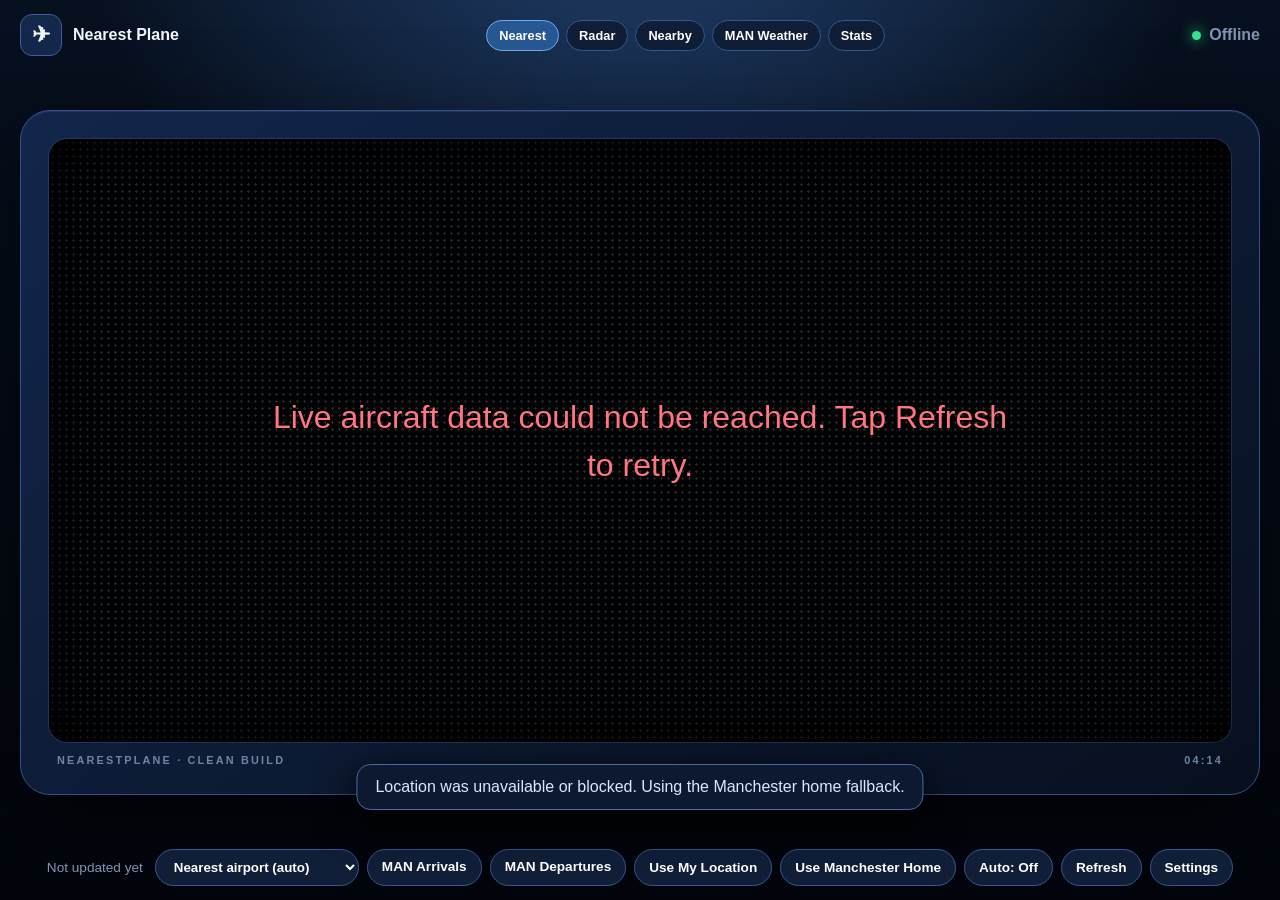
<file: index.html>
<!doctype html>
<html lang="en-GB">
<head>
<meta charset="utf-8">
<meta name="viewport" content="width=device-width,initial-scale=1,viewport-fit=cover">
<meta name="theme-color" content="#071225">
<meta name="apple-mobile-web-app-capable" content="yes">
<meta name="apple-mobile-web-app-status-bar-style" content="black-translucent">
<meta name="apple-mobile-web-app-title" content="Nearest Plane">
<title>Nearest Plane</title>
<style>
:root{
  color-scheme:dark;
  --bg:#02050c;--case:#12264b;--case2:#08101f;--screen:#010204;
  --blue:#59caff;--amber:#ffd455;--white:#f2f8ff;--green:#35e38b;
  --red:#ff7582;--muted:#8294b3;--border:#31538b
}
*{box-sizing:border-box}html,body{width:100%;height:100%;margin:0}
body{overflow:hidden;background:radial-gradient(circle at 50% -20%,#244574,transparent 46%),linear-gradient(#07101f,var(--bg));color:var(--white);font-family:-apple-system,BlinkMacSystemFont,"Segoe UI",Arial,sans-serif;-webkit-font-smoothing:antialiased}
button,input{font:inherit}.app{min-height:100svh;padding:max(14px,env(safe-area-inset-top)) max(14px,env(safe-area-inset-right)) max(14px,env(safe-area-inset-bottom)) max(14px,env(safe-area-inset-left));display:grid;grid-template-rows:auto 1fr auto;gap:13px}
.top,.bottom{width:min(1240px,100%);margin:auto;display:flex;align-items:center;justify-content:space-between;gap:12px}
.brand{display:flex;align-items:center;gap:11px;font-weight:900}.icon{width:42px;height:42px;display:grid;place-items:center;border:1px solid #3a609d;border-radius:12px;background:#14284c;font-size:22px}
.nav{display:flex;gap:7px;justify-content:center;flex-wrap:wrap}.nav button{padding:7px 12px;font-size:.8rem}.active{background:#285893!important;color:#fff!important;border-color:#70a9ef!important}
.status{display:flex;align-items:center;gap:8px;color:var(--muted);font-weight:850}.dot{width:9px;height:9px;border-radius:50%;background:var(--green);box-shadow:0 0 14px var(--green)}
.case{align-self:center;width:min(1240px,100%);margin:auto;padding:clamp(14px,2.3vw,28px);border:1px solid var(--border);border-radius:30px;background:linear-gradient(145deg,var(--case),var(--case2));box-shadow:0 30px 95px rgba(0,0,0,.6),inset 0 1px rgba(255,255,255,.08)}
.screen{min-height:min(67svh,670px);padding:clamp(22px,4vw,50px);display:flex;flex-direction:column;justify-content:center;overflow:hidden;border-radius:18px;background-color:var(--screen);background-image:radial-gradient(circle,rgba(255,255,255,.14) 1px,transparent 1.25px);background-size:7px 7px;box-shadow:inset 0 0 65px #000,0 0 0 1px rgba(100,155,255,.18);text-transform:uppercase}
.casefoot{padding:12px 8px 0;display:flex;justify-content:space-between;color:#7284a4;font-size:.68rem;font-weight:900;letter-spacing:.2em}
.airline{color:var(--blue);font-size:clamp(1.45rem,5.4vw,4.9rem);font-weight:950;line-height:1.04;letter-spacing:.12em;overflow-wrap:anywhere}.identity{margin-top:clamp(18px,3vw,31px);display:flex;flex-wrap:wrap;gap:.35em 1em;font-size:clamp(1.05rem,3.2vw,2.65rem);font-weight:900;letter-spacing:.1em}.type{color:#d8e9ff}.description{margin-top:12px;color:#8ea3c5;font-weight:800;letter-spacing:.1em}.ids{margin-top:15px;display:flex;gap:18px;flex-wrap:wrap;color:#9eb1cf;font-size:clamp(.7rem,1.2vw,.95rem);font-weight:800;letter-spacing:.07em}
.metrics{margin-top:clamp(24px,3.8vw,42px);display:grid;grid-template-columns:repeat(4,minmax(0,1fr));gap:clamp(11px,2vw,22px);color:var(--amber);font-size:clamp(.95rem,2.35vw,2.15rem);font-weight:950;letter-spacing:.07em}.metric small,.card small{display:block;margin-bottom:8px;color:var(--muted);font-size:.44em;letter-spacing:.17em}
.message{max-width:760px;margin:auto;text-align:center;color:var(--muted);font-size:clamp(1.05rem,3vw,2rem);line-height:1.5;text-transform:none}.error{color:var(--red)}
button,.link,.airport-select{padding:9px 14px;border:1px solid #35578f;border-radius:999px;background:#101e38;color:#fff;font-weight:850;text-decoration:none;cursor:pointer}.airport-select{max-width:220px}.buttons{display:flex;gap:8px;flex-wrap:wrap;justify-content:center}.bottom{justify-content:center;color:var(--muted);font-size:.85rem}
.title{color:var(--blue);font-size:clamp(1.35rem,3vw,2.5rem);font-weight:950;letter-spacing:.12em;margin-bottom:20px}.list{display:grid;gap:4px}.row{display:grid;grid-template-columns:1fr 1.4fr .8fr .8fr;gap:12px;padding:11px 13px;border-bottom:1px solid #1f3154}.row span{color:var(--amber)}
.grid{display:grid;grid-template-columns:repeat(3,1fr);gap:16px}.card{padding:18px;border:1px solid #253b62;border-radius:16px;background:rgba(10,20,39,.75)}.card strong{color:var(--amber);font-size:clamp(1.15rem,2.7vw,2.25rem)}
.radar{position:relative;width:min(68vh,620px);aspect-ratio:1;margin:auto;border:1px solid #285b45;border-radius:50%;background:repeating-radial-gradient(circle,transparent 0 24%,rgba(72,255,146,.18) 25%),linear-gradient(90deg,transparent 49.7%,rgba(72,255,146,.22) 50%,transparent 50.3%),linear-gradient(transparent 49.7%,rgba(72,255,146,.22) 50%,transparent 50.3%);box-shadow:inset 0 0 40px rgba(0,255,120,.12)}.home{position:absolute;left:50%;top:50%;transform:translate(-50%,-50%)}.blip{position:absolute;transform:translate(-50%,-50%);color:#7dffad;font-size:18px;filter:drop-shadow(0 0 6px #20ff75)}.blip small{position:absolute;left:50%;transform:translate(-50%,8px);font-size:.55rem;white-space:nowrap}.range{position:absolute;right:4%;bottom:4%;color:#7db68d;font-size:.68rem}
.notice{position:fixed;left:50%;bottom:90px;transform:translateX(-50%);z-index:20;max-width:90%;padding:13px 18px;border:1px solid #496b9f;border-radius:14px;background:#0c1930;color:#d9e8ff;box-shadow:0 12px 40px #000;text-align:center}
dialog{width:min(520px,calc(100% - 30px));padding:24px;border:1px solid #34568f;border-radius:22px;background:#091223;color:#fff}dialog::backdrop{background:rgba(0,0,0,.74)}dialog label{display:grid;gap:8px;margin:17px 0}.actions{display:flex;justify-content:flex-end;gap:10px;margin-top:22px}
@media(max-width:900px){.top{flex-wrap:wrap}.nav{order:3;width:100%}.grid{grid-template-columns:repeat(2,1fr)}}
@media(max-width:650px){.metrics{grid-template-columns:repeat(2,1fr)}.row{grid-template-columns:1fr 1fr}.grid{grid-template-columns:1fr}.desktop{display:none}.nav{overflow-x:auto;justify-content:flex-start;flex-wrap:nowrap}.screen{min-height:69svh}}
</style>
</head>
<body>
<main class="app">
<header class="top">
  <div class="brand"><span class="icon">✈</span><span>Nearest Plane</span></div>
  <nav class="nav">
    <button class="active" data-view="nearest">Nearest</button>
    <button data-view="radar">Radar</button>
    <button data-view="nearby">Nearby</button>
    <button data-view="weather">MAN Weather</button>
    <button data-view="stats">Stats</button>
  </nav>
  <div class="status"><span class="dot"></span><span id="status">Starting…</span></div>
</header>

<section class="case">
  <div class="screen" id="screen"><div class="message">Starting display…</div></div>
  <div class="casefoot"><span>NEARESTPLANE · CLEAN BUILD</span><span id="clock">--:--</span></div>
</section>

<footer class="bottom">
  <span id="updated">Not updated yet</span>
  <div class="buttons">
    <select id="airportSelect" class="airport-select" aria-label="Choose airport"></select>
    <a id="arrivalsLink" class="link desktop" href="#" target="_blank" rel="noopener">Arrivals</a>
    <a id="departuresLink" class="link desktop" href="#" target="_blank" rel="noopener">Departures</a>
    <button id="useLocation">Use My Location</button>
    <button id="useHome">Use Manchester Home</button>
    <button id="auto">Auto: Off</button>
    <button id="refresh">Refresh</button>
    <button id="settings">Settings</button>
  </div>
</footer>
</main>

<dialog id="dialog">
<form method="dialog">
<h2>Display settings</h2>
<label>Search radius <strong><span id="radiusText">60</span> nautical miles</strong><input id="radius" type="range" min="10" max="200" step="5" value="60"></label>
<label>Refresh every <strong><span id="intervalText">30</span> seconds</strong><input id="interval" type="range" min="15" max="120" step="15" value="30"></label>
<div class="actions"><button value="cancel">Cancel</button><button id="save" value="default">Save</button></div>
</form>
</dialog>

<script>
(function(){
"use strict";

var API="https://api.airplanes.live/v2";
var AIRPORTS=[
 {code:"AUTO",name:"Nearest airport (auto)",latitude:null,longitude:null,arrivals:"",departures:""},
 {code:"MAN",name:"Manchester",latitude:53.3537,longitude:-2.27495,arrivals:"https://www.manchesterairport.co.uk/arrivals/",departures:"https://www.manchesterairport.co.uk/departures/"},
 {code:"LPL",name:"Liverpool",latitude:53.3336,longitude:-2.8497,arrivals:"https://www.liverpoolairport.com/flights/arrivals/",departures:"https://www.liverpoolairport.com/flights/departures/"},
 {code:"LBA",name:"Leeds Bradford",latitude:53.8659,longitude:-1.6606,arrivals:"https://www.leedsbradfordairport.co.uk/flights/arrivals",departures:"https://www.leedsbradfordairport.co.uk/flights/departures"},
 {code:"BHX",name:"Birmingham",latitude:52.4539,longitude:-1.7480,arrivals:"https://www.birminghamairport.co.uk/arrivals/",departures:"https://www.birminghamairport.co.uk/departures/"},
 {code:"LHR",name:"London Heathrow",latitude:51.4700,longitude:-0.4543,arrivals:"https://www.heathrow.com/arrivals",departures:"https://www.heathrow.com/departures"},
 {code:"LGW",name:"London Gatwick",latitude:51.1537,longitude:-0.1821,arrivals:"https://www.gatwickairport.com/flights/arrivals/",departures:"https://www.gatwickairport.com/flights/departures/"},
 {code:"STN",name:"London Stansted",latitude:51.8850,longitude:0.2350,arrivals:"https://www.stanstedairport.com/flight-information/arrivals/",departures:"https://www.stanstedairport.com/flight-information/departures/"},
 {code:"LTN",name:"London Luton",latitude:51.8747,longitude:-0.3683,arrivals:"https://www.london-luton.co.uk/flights/arrivals",departures:"https://www.london-luton.co.uk/flights/departures"},
 {code:"EMA",name:"East Midlands",latitude:52.8311,longitude:-1.3281,arrivals:"https://www.eastmidlandsairport.com/flight-information/arrivals/",departures:"https://www.eastmidlandsairport.com/flight-information/departures/"},
 {code:"BRS",name:"Bristol",latitude:51.3827,longitude:-2.7191,arrivals:"https://www.bristolairport.co.uk/arrivals-and-departures/",departures:"https://www.bristolairport.co.uk/arrivals-and-departures/"},
 {code:"NCL",name:"Newcastle",latitude:55.0375,longitude:-1.6917,arrivals:"https://www.newcastleairport.com/flight-information/arrivals/",departures:"https://www.newcastleairport.com/flight-information/departures/"},
 {code:"GLA",name:"Glasgow",latitude:55.8719,longitude:-4.4331,arrivals:"https://www.glasgowairport.com/flight-information/arrivals/",departures:"https://www.glasgowairport.com/flight-information/departures/"},
 {code:"EDI",name:"Edinburgh",latitude:55.9500,longitude:-3.3725,arrivals:"https://www.edinburghairport.com/flights/live-flight-arrivals/",departures:"https://www.edinburghairport.com/flights/live-flight-departures/"}
];
var HOME_FALLBACK={latitude:53.578,longitude:-2.429};
var carriers={
 BAW:"British Airways",EZY:"easyJet",RYR:"Ryanair",RUK:"Ryanair UK",EXS:"Jet2",
 TOM:"TUI Airways",VIR:"Virgin Atlantic",UAE:"Emirates",QTR:"Qatar Airways",
 KLM:"KLM",DLH:"Lufthansa",AFR:"Air France",EIN:"Aer Lingus",WZZ:"Wizz Air",
 LOG:"Loganair",SAS:"SAS",AAL:"American Airlines",UAL:"United Airlines",
 DAL:"Delta Air Lines",SIA:"Singapore Airlines",THY:"Turkish Airlines",
 IBE:"Iberia",TAP:"TAP Air Portugal",SWR:"Swiss",BEL:"Brussels Airlines"
};

function byId(id){return document.getElementById(id)}
var ui={
 screen:byId("screen"),status:byId("status"),updated:byId("updated"),clock:byId("clock"),
 refresh:byId("refresh"),useLocation:byId("useLocation"),useHome:byId("useHome"),
 auto:byId("auto"),settings:byId("settings"),dialog:byId("dialog"),
 radius:byId("radius"),interval:byId("interval"),radiusText:byId("radiusText"),
 intervalText:byId("intervalText"),save:byId("save"),airportSelect:byId("airportSelect"),arrivalsLink:byId("arrivalsLink"),departuresLink:byId("departuresLink")
};

var position=null;
var positionName="";
var planes=[];
var currentView="nearest";
var refreshTimer=null;
var autoTimer=null;
var stats=null;
var selectedAirportCode=localStorage.getItem("npCleanAirport")||"AUTO";
var selectedAirport=null;
var config={
 radius:Number(localStorage.getItem("npCleanRadius"))||60,
 interval:Number(localStorage.getItem("npCleanInterval"))||30
};

function escapeHTML(value){
 return String(value==null?"":value).replace(/[&<>"']/g,function(character){
  return {"&":"&amp;","<":"&lt;",">":"&gt;",'"':"&quot;","'":"&#39;"}[character];
 });
}
function radians(degrees){return degrees*Math.PI/180}
function distanceNm(lat1,lon1,lat2,lon2){
 var radius=3440.065,dLat=radians(lat2-lat1),dLon=radians(lon2-lon1);
 var a=Math.sin(dLat/2)*Math.sin(dLat/2)+Math.cos(radians(lat1))*Math.cos(radians(lat2))*Math.sin(dLon/2)*Math.sin(dLon/2);
 return radius*2*Math.atan2(Math.sqrt(a),Math.sqrt(1-a));
}
function bearing(lat1,lon1,lat2,lon2){
 var y=Math.sin(radians(lon2-lon1))*Math.cos(radians(lat2));
 var x=Math.cos(radians(lat1))*Math.sin(radians(lat2))-Math.sin(radians(lat1))*Math.cos(radians(lat2))*Math.cos(radians(lon2-lon1));
 return (Math.atan2(y,x)*180/Math.PI+360)%360;
}
function compass(degrees){
 if(!Number.isFinite(degrees))return "—";
 return ["N","NE","E","SE","S","SW","W","NW"][Math.round(degrees/45)%8];
}
function carrierName(callsign){
 var code=(callsign||"").trim().slice(0,3).toUpperCase();
 return carriers[code]||"Private / General Aviation";
}
function normalise(item){
 var latitude=Number(item.lat),longitude=Number(item.lon);
 if(!Number.isFinite(latitude)||!Number.isFinite(longitude))return null;
 var baro=Number(item.alt_baro),geom=Number(item.alt_geom),speed=Number(item.gs),track=Number(item.track);
 return {
  callsign:(item.flight||item.callsign||"No callsign").trim(),
  registration:item.r||"Unknown",
  hex:(item.hex||"Unknown").toUpperCase(),
  type:item.t||item.type||"Unknown aircraft",
  description:item.desc||"",
  operator:item.ownOp||item.operator||"",
  latitude:latitude,longitude:longitude,
  altitude:Number.isFinite(baro)?baro:(Number.isFinite(geom)?geom:null),
  speed:Number.isFinite(speed)?speed:null,
  track:Number.isFinite(track)?track:null,
  distance:distanceNm(position.latitude,position.longitude,latitude,longitude),
  bearing:bearing(position.latitude,position.longitude,latitude,longitude)
 };
}
function showNotice(text){
 var old=document.querySelector(".notice");if(old)old.remove();
 var node=document.createElement("div");node.className="notice";node.textContent=text;
 document.body.appendChild(node);setTimeout(function(){node.remove()},5000);
}
function renderNearest(){
 var p=planes[0];
 if(!p){ui.screen.innerHTML='<div class="message">No aircraft detected inside the selected radius.</div>';return}
 ui.screen.innerHTML=
 '<div class="airline">'+escapeHTML(p.operator||carrierName(p.callsign))+'</div>'+
 '<div class="identity"><span>'+escapeHTML(p.callsign)+'</span><span class="type">'+escapeHTML(p.type)+'</span></div>'+
 (p.description?'<div class="description">'+escapeHTML(p.description)+'</div>':'')+
 '<div class="ids"><span>REG: '+escapeHTML(p.registration)+'</span><span>ICAO: '+escapeHTML(p.hex)+'</span><span>SOURCE: '+escapeHTML(positionName)+'</span></div>'+
 '<div class="metrics">'+
 '<div class="metric"><small>Altitude</small>'+(p.altitude===null?'—':Math.round(p.altitude).toLocaleString("en-GB")+' FT')+'</div>'+
 '<div class="metric"><small>Speed</small>'+(p.speed===null?'—':Math.round(p.speed*1.15078)+' MPH')+'</div>'+
 '<div class="metric"><small>Distance</small>'+(p.distance*1.15078).toFixed(1)+' MI</div>'+
 '<div class="metric"><small>Heading</small>'+(p.track===null?'—':Math.round(p.track)+'° '+compass(p.track))+'</div></div>';
}
function renderNearby(){
 var rows=planes.slice(0,9).map(function(p){
  return '<div class="row"><strong>'+escapeHTML(p.callsign)+'</strong><span>'+escapeHTML(p.operator||carrierName(p.callsign))+'</span><span>'+(p.distance*1.15078).toFixed(1)+' mi</span><span>'+(p.altitude?Math.round(p.altitude).toLocaleString("en-GB")+' ft':'—')+'</span></div>';
 }).join("");
 ui.screen.innerHTML='<div class="title">NEARBY AIRCRAFT</div><div class="list">'+(rows||'<div class="message">No aircraft detected.</div>')+'</div>';
}
function renderRadar(){
 var blips=planes.slice(0,25).map(function(p){
  var ratio=Math.min(p.distance/config.radius,1)*44,angle=radians(p.bearing);
  var x=50+Math.sin(angle)*ratio,y=50-Math.cos(angle)*ratio;
  return '<span class="blip" style="left:'+x+'%;top:'+y+'%">✈<small>'+escapeHTML(p.callsign)+'</small></span>';
 }).join("");
 ui.screen.innerHTML='<div class="radar"><span class="home">⌂</span>'+blips+'<span class="range">'+config.radius+' NM</span></div>';
}
function loadStats(){
 var today=new Date().toISOString().slice(0,10);
 try{stats=JSON.parse(localStorage.getItem("npCleanStats")||"null")}catch(error){stats=null}
 if(!stats||stats.date!==today)stats={date:today,seen:{},closest:null,highest:0,fastest:0};
}
function updateStats(){
 planes.forEach(function(p){
  stats.seen[p.hex]=1;
  if(stats.closest===null||p.distance<stats.closest)stats.closest=p.distance;
  if(p.altitude&&p.altitude>stats.highest)stats.highest=p.altitude;
  if(p.speed&&p.speed>stats.fastest)stats.fastest=p.speed;
 });
 localStorage.setItem("npCleanStats",JSON.stringify(stats));
}
function renderStats(){
 ui.screen.innerHTML='<div class="title">TODAY\'S AIRCRAFT</div><div class="grid">'+
 '<div class="card"><small>Unique aircraft</small><strong>'+Object.keys(stats.seen).length+'</strong></div>'+
 '<div class="card"><small>Closest</small><strong>'+(stats.closest===null?'—':(stats.closest*1.15078).toFixed(1)+' MI')+'</strong></div>'+
 '<div class="card"><small>Highest</small><strong>'+(stats.highest?Math.round(stats.highest).toLocaleString("en-GB")+' FT':'—')+'</strong></div>'+
 '<div class="card"><small>Fastest</small><strong>'+(stats.fastest?Math.round(stats.fastest*1.15078)+' MPH':'—')+'</strong></div></div>';
}

function findNearestAirport(coords){
 var candidates=AIRPORTS.filter(function(a){return a.code!=="AUTO"});
 var nearest=candidates[0],best=Infinity;
 candidates.forEach(function(airport){
  var d=distanceNm(coords.latitude,coords.longitude,airport.latitude,airport.longitude);
  if(d<best){best=d;nearest=airport}
 });
 return nearest;
}
function getSelectedAirport(){
 if(selectedAirportCode==="AUTO"){
  return findNearestAirport(position||HOME_FALLBACK);
 }
 return AIRPORTS.find(function(a){return a.code===selectedAirportCode})||AIRPORTS[1];
}
function updateAirportControls(){
 selectedAirport=getSelectedAirport();
 ui.arrivalsLink.href=selectedAirport.arrivals;
 ui.departuresLink.href=selectedAirport.departures;
 ui.arrivalsLink.textContent=selectedAirport.code+" Arrivals";
 ui.departuresLink.textContent=selectedAirport.code+" Departures";
}
function populateAirports(){
 ui.airportSelect.innerHTML=AIRPORTS.map(function(a){
  return '<option value="'+a.code+'">'+escapeHTML(a.name)+(a.code==="AUTO"?"":" ("+a.code+")")+'</option>';
 }).join("");
 ui.airportSelect.value=selectedAirportCode;
 updateAirportControls();
}
function renderWeather(){
 ui.screen.innerHTML='<div class="message">Loading Manchester Airport weather…</div>';
 selectedAirport=getSelectedAirport();
 var url='https://api.open-meteo.com/v1/forecast?latitude='+selectedAirport.latitude+'&longitude='+selectedAirport.longitude+'&current=temperature_2m,apparent_temperature,wind_speed_10m,wind_direction_10m,visibility,cloud_cover&wind_speed_unit=mph&timezone=Europe%2FLondon';
 fetch(url,{cache:"no-store"}).then(function(response){
  if(!response.ok)throw new Error("Weather "+response.status);return response.json();
 }).then(function(data){
  var c=data.current;
  ui.screen.innerHTML='<div class="title">'+escapeHTML(selectedAirport.name.toUpperCase())+' AIRPORT · '+escapeHTML(selectedAirport.code)+'</div><div class="grid">'+
  '<div class="card"><small>Temperature</small><strong>'+Math.round(c.temperature_2m)+'°C</strong></div>'+
  '<div class="card"><small>Feels like</small><strong>'+Math.round(c.apparent_temperature)+'°C</strong></div>'+
  '<div class="card"><small>Wind</small><strong>'+Math.round(c.wind_speed_10m)+' MPH</strong></div>'+
  '<div class="card"><small>Direction</small><strong>'+Math.round(c.wind_direction_10m)+'° '+compass(c.wind_direction_10m)+'</strong></div>'+
  '<div class="card"><small>Visibility</small><strong>'+(c.visibility/1609.344).toFixed(1)+' MI</strong></div>'+
  '<div class="card"><small>Cloud</small><strong>'+Math.round(c.cloud_cover)+'%</strong></div></div>';
 }).catch(function(){ui.screen.innerHTML='<div class="message error">Airport weather could not be loaded.</div>'});
}
function render(){
 if(currentView==="nearest")renderNearest();
 else if(currentView==="radar")renderRadar();
 else if(currentView==="nearby")renderNearby();
 else if(currentView==="weather")renderWeather();
 else renderStats();
}
function fetchAircraft(){
 if(!position)return;
 ui.status.textContent="Updating…";
 var url=API+"/point/"+position.latitude+"/"+position.longitude+"/"+config.radius;
 fetch(url,{cache:"no-store"}).then(function(response){
  if(!response.ok)throw new Error("Aircraft "+response.status);return response.json();
 }).then(function(data){
  var list=Array.isArray(data.ac)?data.ac:(Array.isArray(data.aircraft)?data.aircraft:[]);
  planes=list.map(normalise).filter(Boolean).sort(function(a,b){return a.distance-b.distance});
  updateStats();render();
  ui.status.textContent="Live";
  ui.updated.textContent="Updated "+new Date().toLocaleTimeString("en-GB")+" · "+positionName;
 }).catch(function(error){
  console.error(error);ui.status.textContent="Offline";
  ui.screen.innerHTML='<div class="message error">Live aircraft data could not be reached. Tap Refresh to retry.</div>';
 });
}
function beginAt(coords,name){
 position={latitude:Number(coords.latitude),longitude:Number(coords.longitude)};
 positionName=name;updateAirportControls();fetchAircraft();
 clearInterval(refreshTimer);refreshTimer=setInterval(fetchAircraft,config.interval*1000);
}
function useManchesterHome(reason){
 beginAt(HOME_FALLBACK,"Manchester home");
 if(reason)showNotice(reason+" Using the Manchester home fallback.");
}
function requestLocation(){
 ui.status.textContent="Finding location…";
 ui.screen.innerHTML='<div class="message">Asking this device for its location…</div>';
 if(!navigator.geolocation){useManchesterHome("This browser does not support location.");return}
 var completed=false;
 var fallback=setTimeout(function(){
  if(!completed){completed=true;useManchesterHome("The device did not return a location promptly.");}
 },8000);
 navigator.geolocation.getCurrentPosition(function(result){
  if(completed)return;completed=true;clearTimeout(fallback);beginAt(result.coords,"Device location");
 },function(){
  if(completed)return;completed=true;clearTimeout(fallback);useManchesterHome("Location was unavailable or blocked.");
 },{enableHighAccuracy:true,timeout:7000,maximumAge:300000});
}

document.querySelectorAll(".nav button").forEach(function(button){
 button.addEventListener("click",function(){
  document.querySelectorAll(".nav button").forEach(function(item){item.classList.remove("active")});
  button.classList.add("active");currentView=button.dataset.view;render();
 });
});
ui.airportSelect.addEventListener("change",function(){
 selectedAirportCode=ui.airportSelect.value;
 localStorage.setItem("npCleanAirport",selectedAirportCode);
 updateAirportControls();
 if(currentView==="weather")renderWeather();
});
ui.refresh.addEventListener("click",fetchAircraft);
ui.useLocation.addEventListener("click",requestLocation);
ui.useHome.addEventListener("click",function(){useManchesterHome("Switched location.")});
ui.auto.addEventListener("click",function(){
 if(autoTimer){clearInterval(autoTimer);autoTimer=null;ui.auto.textContent="Auto: Off";return}
 var views=["nearest","radar","nearby","weather","stats"],index=views.indexOf(currentView);
 autoTimer=setInterval(function(){
  index=(index+1)%views.length;currentView=views[index];
  document.querySelectorAll(".nav button").forEach(function(item){item.classList.toggle("active",item.dataset.view===currentView)});
  render();
 },15000);ui.auto.textContent="Auto: On";
});
ui.settings.addEventListener("click",function(){
 ui.radius.value=config.radius;ui.interval.value=config.interval;
 ui.radiusText.textContent=config.radius;ui.intervalText.textContent=config.interval;ui.dialog.showModal();
});
ui.radius.addEventListener("input",function(){ui.radiusText.textContent=ui.radius.value});
ui.interval.addEventListener("input",function(){ui.intervalText.textContent=ui.interval.value});
ui.save.addEventListener("click",function(event){
 event.preventDefault();config.radius=Number(ui.radius.value);config.interval=Number(ui.interval.value);
 localStorage.setItem("npCleanRadius",config.radius);localStorage.setItem("npCleanInterval",config.interval);
 ui.dialog.close();fetchAircraft();clearInterval(refreshTimer);refreshTimer=setInterval(fetchAircraft,config.interval*1000);
});
setInterval(function(){ui.clock.textContent=new Date().toLocaleTimeString("en-GB",{hour:"2-digit",minute:"2-digit"})},1000);

loadStats();
populateAirports();
ui.radiusText.textContent=config.radius;ui.intervalText.textContent=config.interval;
requestLocation();
})();
</script>
</body>
</html>
</file>
